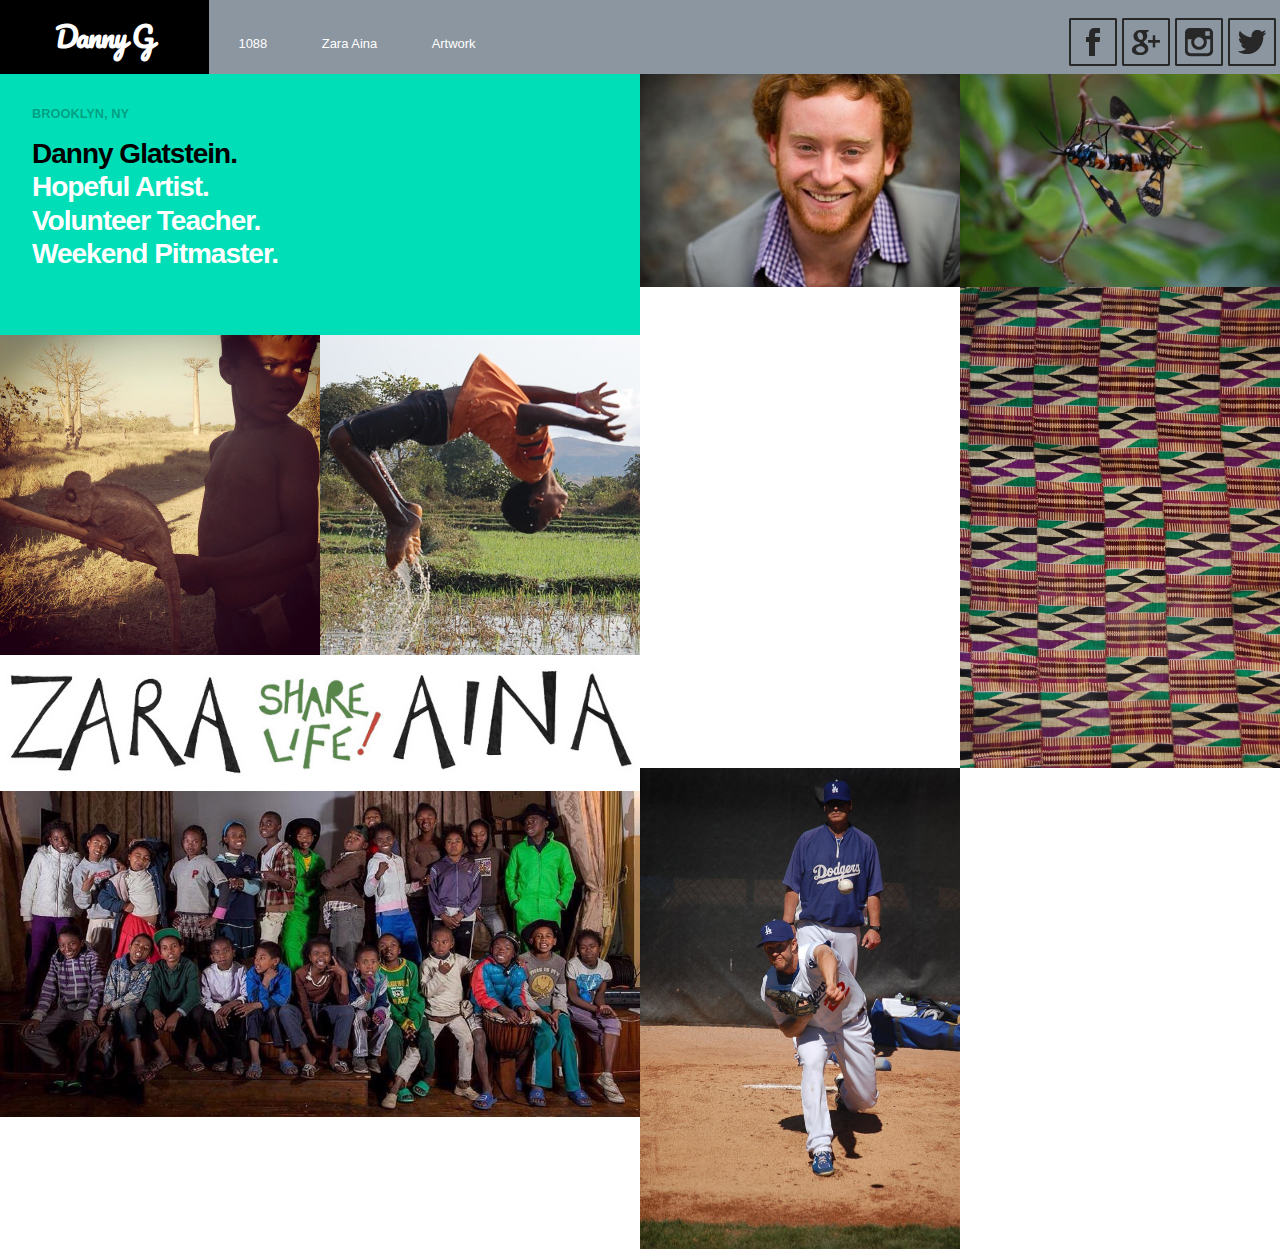
<file: index.html>
<!doctype html>
<html>
	<head>
		<!--CONTENT GOES HERE FOR WHAT CONTENT SHOULD BE ASSOCIATED WITH THIS SITE WHEN SEARCHING-->
		<meta charset="utf-8">
		<meta name = "viewport" content = "width = device-width, initial-scale = 1.0, minimum-scale=1.0, maximum-scale=1.0">
		<source src="https://raw.githubusercontent.com/scottjehl/iOS-Orientationchange-Fix/master/ios-orientationchange-fix.js"></script>
		<title> dodgerredhead-danny glatstein-about me</title>
		<link rel="stylesheet" href="css/normalize.css">
		<link rel="stylesheet" href="css/style.css">
		<link rel="stylesheet" href="css/responsive.css">
		<!--[if lt IE 9 ]!>
		<script src="http://html5shim.googlecode.com/svn/trunk/html5.js"></script>
		<script type="http://css3-mediaqueries-js.googlecode.com/svn/trunk/css3-mediaqueries.js"></script>
		<![endif]-->

	</head>
	
	<header>
		<h1 id="logo"> Danny G </h1>
		<nav id="nav_bar">
			<ul>
				<li><a href="recipes.html">1088</a></li>
				<li><a href="travel.html">Zara Aina</a></li>
				<li><a href="artwork.html">Artwork</a></li>
			</ul>
		</nav>
			<div id="social">
				<a class="twit" target="_blank" href="#" title="twitter"> </a>
				<a class="insta" target="_blank" href="#" title="instagram"> </a>
				<a class="plus" target="_blank" href="#" title="google_plus"> </a>
				<a class="facebook" target="_blank" href="#" title="facebook"> </a>
			</div>
	</header>

	<body>
		<section>
			<div class="col1">
				<div class="introtxt">
					<h3>Brooklyn, NY</h3>
					<h1>
						<span>Danny Glatstein.</span>
						<br>
						Hopeful Artist. 
						<br>
						Volunteer Teacher.
						<br>
						Weekend Pitmaster.
					</h1>
				</div>
				<div class="halfitem">
					<div class="vertical">
						<img src="images/lizard.jpg">
					</div>
					<div class="vertical">
						<img src="images/flipping.jpg">
					</div>
					
				</div>
				<div>
					<figure><img src="images/zalogo.jpg"></figure>
					<figure><img src="images/zarakids.jpg"></figure>
				</div>
			</div>
		</section>

		<section>
			<div class="col2">
					<figure><img src="images/danielglatstein0061.jpg"></figure>
					<figure><img src="images/connectedbugs.jpg"></figure>
					<figure><img src="images/DSC_1120.JPG"></figure>
					<figure><img src="images/kersh.jpg"></figure>
			</div>
		</section>
		<footer>
		</footer>
	</body>
</html>
</file>
<file: css/style.css>
/* web fonts */
@import url(http://fonts.googleapis.com/css?family=Elsie+Swash+Caps);
@import url(http://fonts.googleapis.com/css?family=Clicker+Script);
@import url(http://fonts.googleapis.com/css?family=Pacifico);
/* This is a comment. 
Let's learn some CSS! */

/* CSS Syntax:

selector {
	property: value;
	property: value;
}

*/

/* Type Selector */
.col2 figure {
	max-width: 50%;
	float: left;
}

.halfitem {
	max-width: 100%;
	float: left;
}

.vertical {
	max-width: 50%;
	margin: 0;
	display: block;
	float: left;
}

.vertical img {
	width: 100%;
}

.flipping {
	width: 50%;
	display: block;
	float: left;
}

h1{
	font-size: 1.75em;
	padding: 0 1rem 0 1rem;
	letter-spacing: -1px; 
	line-height: 1.2; 
	font-family: Karla, Helvetica, sans-serif; 
	color: #fff; 
	text-rendering: optimizeLegibility;
	-webkit-font-smoothing: antialiased;
}

h3{
	font-size: 80%;
	text-transform: uppercase;
	padding: 1rem 0 1rem 1rem;
	color: rgba(0, 0, 0, 0.3); 
}
 img {
 	max-width: 100%; 
 	display: block; 
 }

  figure figcaption {
    max-width: 30em;
    font-family: Karla, Helvetica, sans-serif;
    font-size: 0.9rem; }

header {
	background: #8c96a0;
}

* {
	margin: 0;
	padding: 0;
	border: 0; 
	box-sizing: border-box; 
	-webkit-box-sizing: border-box;
	-moz-box-sizing: border-box;
}

body {margin: 0;
	padding: 0;
	border: 0;
	 }

p { /* selects all <p> */
	font-size: 16px; /* px, pt, 100%, 1em */
	line-height: 1.5em;
}


/* Class Selector (apply to as many elements as you like) */
.col1{
	float: left;
	width: 50%;
	margin: 0 0 0 ;
}

.introtxt {
	background-color: #00deb7; 
	padding: 1rem; 
	padding-bottom: 10%;

}

.col2{
	float: left; 
	width: 50%;
	
}


.wrapper {
	width: 960px; 
	margin: 0 auto; 
}

/* ID Selector (apply to only one unique element per page) */

/* Descendent Selector */

h1#logo { /* selects only <h1> inside the element with id="logo" */
	font-family: 'Pacifico';
	padding: 25px 55px 0 55px;
	margin: 0;
	padding-top: 20px;
	padding-bottom: 20px; 
	display: inline-block;
	background: #000; 
}

h1 span {
	color: #000;
}

#nav_bar { 
	display: inline-block;
	max-width: 30rem;
	width: 100%;
	
}




#nav_bar ul li { 
	font-family: Karla, Helvetica, sans-serif;
	font-size: 0.9rem;  
	display: inline-block;
	margin: 0; 
	border: none;
	text-align: left;
	padding: 0 25px; 

}

#social {
	float:right;
	display: inline-block;
	padding: 13px 4px 0 2px; 
	height: 48px;
	z-index: 1;


}

a.twit, a.insta, a.facebook, a.plus {
	float: right; 
	white-space: nowrap;
	width: 48px;
	height: 48px;
	margin:5px;
	overflow: hidden; 
	background-image: url(../images/media.png);
	margin-right: auto;
}


a.facebook {background-position: -53px 0px;}
a.facebook:hover {background-position: 0px 0px}
a.facebook:active {background-position: -53px 0px;}

a.twit {background-position: -371px 0px}
a.twit:hover {background-position: -318px 0px}
a.twit:active {background-position: -371px 0px}

a.plus {background-position: -106px 0px}
a.plus:hover {background-position: -265px 0px}
a.plus:active {background-position: -106px 0px}

a.insta {background-position: -212px 0px; }
a.insta:hover {background-position: -159px 0px}
a.insta:active {background-position: -212px 0px}



a {
	text-decoration: none; 
	font-size: .9em;
}

a:link {
    text-decoration: none;
    color: #fff; 
}

a:visited {
    text-decoration: none;
    color: #fff; 
}

a:hover {
    text-decoration: underline;
    color: red;
}

a:active {
    text-decoration: underline;
    color: lime; 
}
</file>
<file: css/responsive.css>
@media screen and (max-width: 710px) {

  #logo {
    width: 100%;
    text-align: center;
  }

  #nav_bar {
    background-color: #00deb7;
    text-align: center;
    max-width: none;
  }

  #social {
    float: center;
    padding: 0;
    height: 100%;
    width:70%;
  }

  .col1 {
    width: 100%;
  }

  .col2 {
    width: 100%
  }

}

@media screen and (min-width: 710px) and (max-width: 903px) {

  #nav_bar {
    width: auto;
  }

}
</file>
